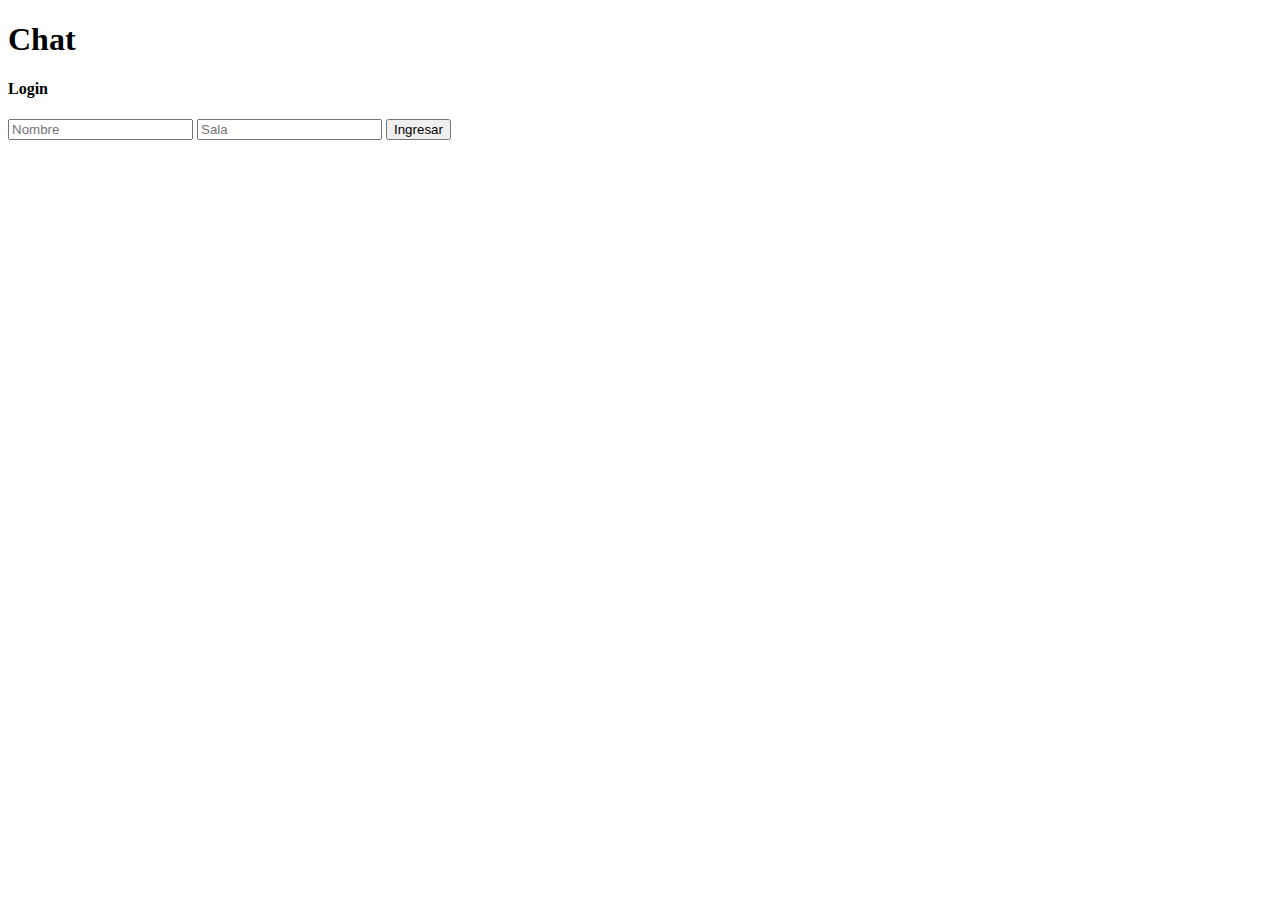
<file: public/index.old.html>
<!DOCTYPE html>
<html lang="en">

<head>
    <meta charset="UTF-8">
    <meta name="viewport" content="width=device-width, initial-scale=1.0">
    <meta http-equiv="X-UA-Compatible" content="ie=edge">
    <title>Programa de Colas</title>
</head>

<body>

    <h1>Chat</h1>
    <h4>Login</h4>

    <form action="chat.html">
        <input type="text" name="nombre" placeholder="Nombre" required>
        <input type="text" name="sala" placeholder="Sala" required>
        <button type="submit">
            Ingresar
        </button>
    </form>


    <script>
        // // conecta y mantiene la conexión abierta
        // var socket = io();

        // socket.on('connect', function() {
        //     console.log('Conectado al servidor');
        // });

        // socket.on('disconnect', function() {
        //     console.log('Desconectado del servidor');
        // });
    </script>
</body>

</html>
</file>
